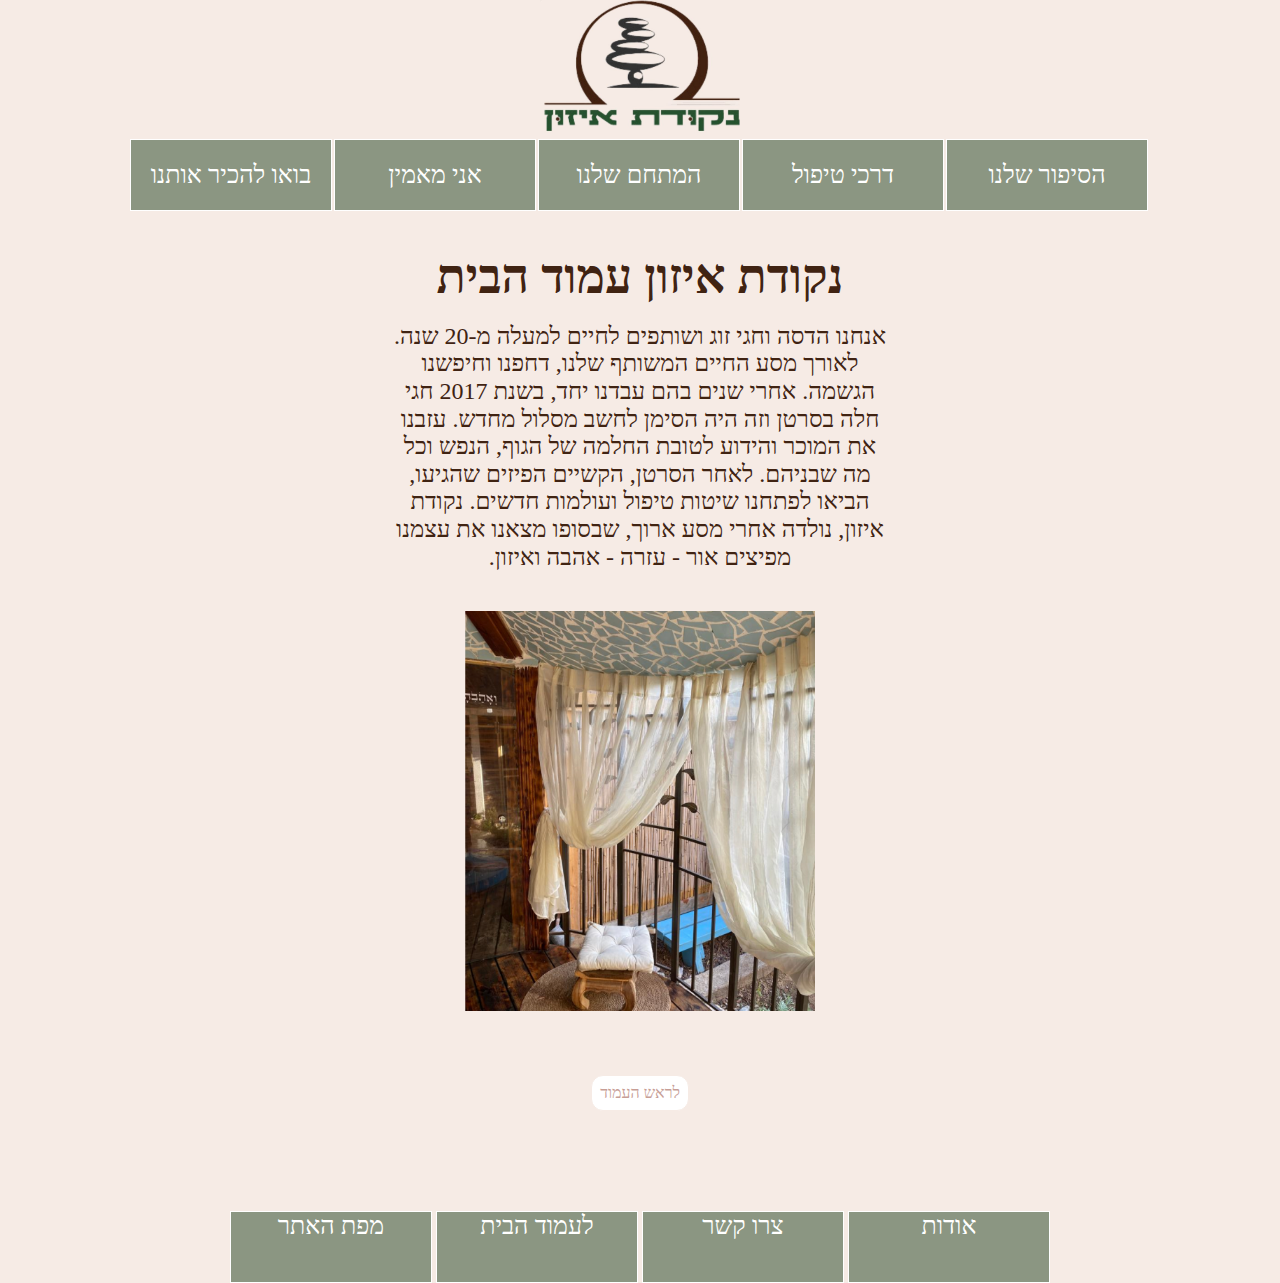
<file: index.html>
﻿<!doctype html>
<html lang="">
<head>
    <meta charset="utf-8" />
    <title>נקודת איזון דף הבית</title>
    <meta name="description" content="פרויקט סיום יובל לרמן והודיה שובלי" />
    <meta name="keywords" content="נקודת איזון, טיפול, הגשמה, סרטן, צפון" />
    <meta name="author" content="יובל לרמן והודיה שובלי" />
    <meta name="viewport" content="width=device-width, initial-scale=1.0, user-scalable=yes">
    <!-- CSS -->
    <!--<link href="styles/reset.css" rel="stylesheet" />-->
    <link href="styles/index.css" rel="stylesheet" />
    <link rel="icon" href="./images/pinklogo.jpeg">

    <!-- Scripts -->
    <script src="jScripts/jquery-3.6.0.min.js"></script>
    <script src="jScripts/JavaScript.js" type="text/javascript">  </script>
</head>
<body>
    <div id="container">
        <header>
        <img src="images/pinklogo.jpeg" title="logo" id="logo"/>
        </header>
        <nav id="mainNav" aria-label="תפריט ראשי" >
            <ul>
                <li> <a href="#" class="notWorking"> הסיפור שלנו </a> </li>
                <li> <a href="treatment.html"> דרכי טיפול </a> 
                    <ul>
                <li><a href="#" class="notWorking">  בריאות טבעית </a></li>
                <li><a href="#" class="notWorking">   עין הבדולח </a></li>
                <li><a href="#" class="notWorking">   אימון רגשי </a></li>
                </ul>
                </li>
                <li> <a href="hamitham.html"> המתחם שלנו </a>
                    <ul>
                        <li><a href="#" class="notWorking">   קצת עלינו </a></li>
                        <li><a href="#" class="notWorking">    בריכת מים קרה </a></li>
                        <li><a href="#" class="notWorking">    סאונה יבשה </a></li>
                        </ul>
                </li>
                <li> <a href="#" class="notWorking"> אני מאמין </a> 
                    <ul>
                        <li><a href="#" class="notWorking">  כלים שרכשנו </a></li>
                        <li><a href="#" class="notWorking">   ידע שצברנו </a></li>
                        </ul>
                </li>
                <li> <a href="#" class="notWorking"> בואו להכיר אותנו </a>
                    <ul>
                       <li> <a href="#" class="notWorking">   המשפחה שלנו </a></li>
                    </ul>
                </li>
        </ul>
   
</nav> 
<div class="whoAreWe">
    <h1>נקודת איזון עמוד הבית</h1>
    <p>
        אנחנו הדסה וחגי 
    זוג ושותפים לחיים למעלה מ-20 שנה.
    לאורך מסע החיים המשותף שלנו, דחפנו וחיפשנו הגשמה.
    אחרי שנים בהם עבדנו יחד, בשנת 2017 חגי חלה בסרטן
    וזה היה הסימן לחשב מסלול מחדש.
    עזבנו את המוכר והידוע לטובת החלמה של הגוף, הנפש וכל מה שבניהם.
    לאחר הסרטן, הקשיים הפיזים שהגיעו,
    הביאו לפתחנו שיטות טיפול ועולמות חדשים.
    נקודת איזון, נולדה אחרי מסע ארוך, 
    שבסופו מצאנו את עצמנו מפיצים 
    אור - עזרה - אהבה ואיזון.
    </p>
</div>
<div id="myImage1">
    <img class="outside" src="images/outside.png" title="outside" />
</div> 
<footer>
    <a href="#top" class="TopPage">לראש העמוד</a>
    <nav id="bottomNav" aria-label="תפריט משני" >
        <ul>
            <li> <a href="about.html"> אודות </a> </li> 
            <li> <a href="contactUs.html"> צרו קשר </a> </li>
            <li> <a href="index.html"> לעמוד הבית </a> </li>
            <li> <a href="siteMap.html"> מפת האתר </a> </li>
    </ul>

</nav> 
   
</footer>


    </div>
</body>
</html>
</file>
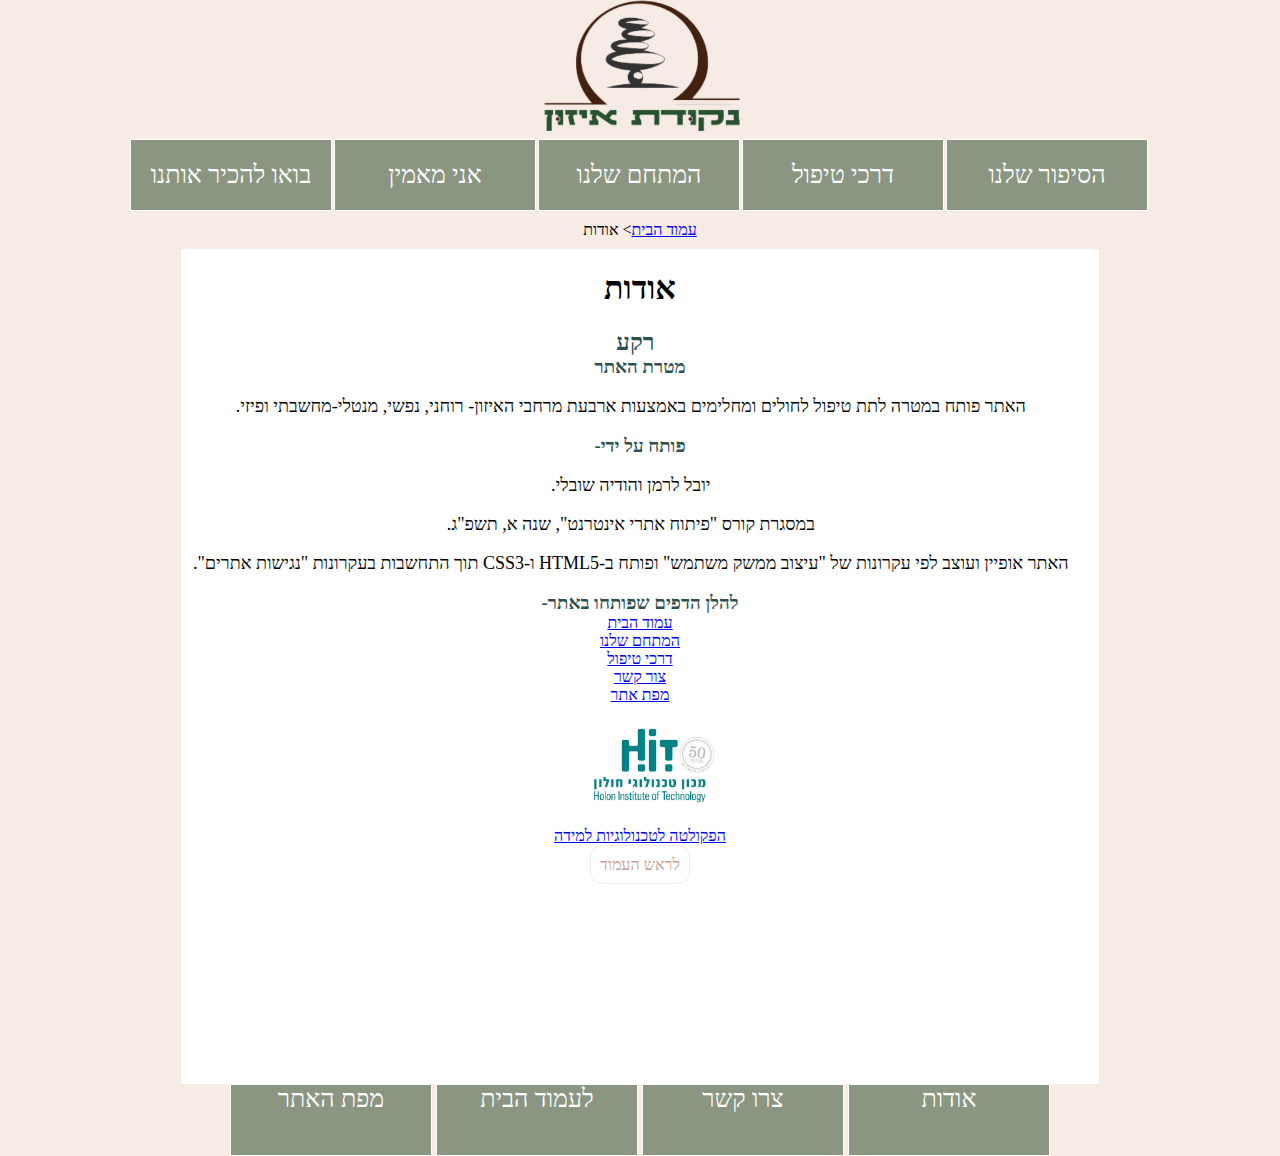
<file: about.html>
﻿<!doctype html>
<html lang="">
<head>
    <meta charset="utf-8" />
    <title>נקודת איזון אודות</title>
    <meta name="description" content="פרויקט סיום יובל לרמן והודיה שובלי" />
    <meta name="keywords" content="נקודת איזון, טיפול, הגשמה, סרטן, צפון" />
    <meta name="author" content="יובל לרמן והודיה שובלי" />
    <meta name="viewport" content="width=device-width, initial-scale=1.0, user-scalable=yes">
    <!-- CSS -->
    <!--<link href="styles/reset.css" rel="stylesheet" />-->
    <link href="styles/about.css" rel="stylesheet" />
    <link rel="icon" href="./images/pinklogo.jpeg">

    <!-- Scripts -->
    <script src="jScripts/jquery-3.6.0.min.js"></script>
    <script src="jScripts/JavaScript.js" type="text/javascript">  </script>
</head>
<body>
    <div id="container">
            <header>
            <img src="images/pinklogo.jpeg" title="logo" id="logo" />
            </header>
            <nav id="mainNav" aria-label="תפריט ראשי" >
                <ul>
                    <li> <a href="#" class="notWorking"> הסיפור שלנו </a> </li>
                    <li> <a href="treatment.html"> דרכי טיפול </a> 
                        <ul>
                    <li><a href="#" class="notWorking">  בריאות טבעית </a></li>
                    <li><a href="#" class="notWorking">   עין הבדולח </a></li>
                    <li><a href="#" class="notWorking">   אימון רגשי </a></li>
                    </ul>
                    </li>
                    <li> <a href="hamitham.html"> המתחם שלנו </a>
                        <ul>
                            <li><a href="#" class="notWorking">   קצת עלינו </a></li>
                            <li><a href="#" class="notWorking">    בריכת מים קרה </a></li>
                            <li><a href="#" class="notWorking">    סאונה יבשה </a></li>
                            </ul>
                    </li>
                    <li> <a href="#" class="notWorking"> אני מאמין </a> 
                        <ul>
                            <li><a href="#" class="notWorking">  כלים שרכשנו </a></li>
                            <li><a href="#" class="notWorking">   ידע שצברנו </a></li>
                            </ul>
                    </li>
                    <li> <a href="#" class="notWorking"> בואו להכיר אותנו </a>
                        <ul>
                           <li> <a href="#" class="notWorking">   המשפחה שלנו </a></li>
                        </ul>
                    </li>
            </ul>
       
    </nav> 
    <nav aria-label="breadcrumbs" >
        <ul class="breadcrumbs">
            <li class="breadcrumbsItem"> <a href="index.html"> עמוד הבית</a></li>
            <li class="breadcrumbsItem">  אודות</li>
        </ul>
    </nav>
        <main>
            <h1>אודות </h1>
            <h2>רקע</h2>
            <h3>מטרת האתר</h3>
            <p>האתר פותח במטרה לתת טיפול לחולים ומחלימים באמצעות ארבעת מרחבי האיזון- רוחני, נפשי, מנטלי-מחשבתי ופיזי. </p>
            <h3>פותח על ידי- </h3>
            <p>יובל לרמן והודיה שובלי.</p>
            <p>במסגרת קורס "פיתוח אתרי אינטרנט", שנה א, תשפ"ג.</p>
            <p>האתר אופיין ועוצב לפי עקרונות של "עיצוב ממשק משתמש" ופותח ב-HTML5 ו-CSS3 תוך התחשבות בעקרונות "נגישות אתרים".</p>
            <h3>להלן הדפים שפותחו באתר-</h3>
            <ul id="sidePages">
                <li> <a href="index.html" >עמוד הבית</li>
                <li> <a href="hamitham.html" > המתחם שלנו</li>
                <li> <a href="treatment.html" >דרכי טיפול</li>
                <li> <a href="contactUs.html" >צור קשר</li>
                <li> <a href="siteMap.html" > מפת אתר</li>
            </ul>
            <img src="images/HIT.png" alt="HIT המכון הטכנולוגי חולון- לוגו" title="HIT המכון הטכנולוגי חולון" id="HIT">
            <a href="https://www.hit.ac.il/telem/overview" target="_blank" id="LinkHIT">הפקולטה לטכנולוגיות למידה</a>
            <section class="credit"></section>
            <a href="#top" class="TopPage">לראש העמוד</a>
        </main>
        <footer>
            <nav id="bottomNav" aria-label="תפריט משני" >
                <ul>
              <li> <a href="about.html"> אודות </a> </li> 
              <li> <a href="contactUs.html"> צרו קשר </a> </li>
              <li> <a href="index.html"> לעמוד הבית </a> </li>
              <li> <a href="siteMap.html"> מפת האתר </a> </li>
            </ul>
        
        </nav> 
           
        </footer>
        
        
    </div>
</body>
</html>
</file>
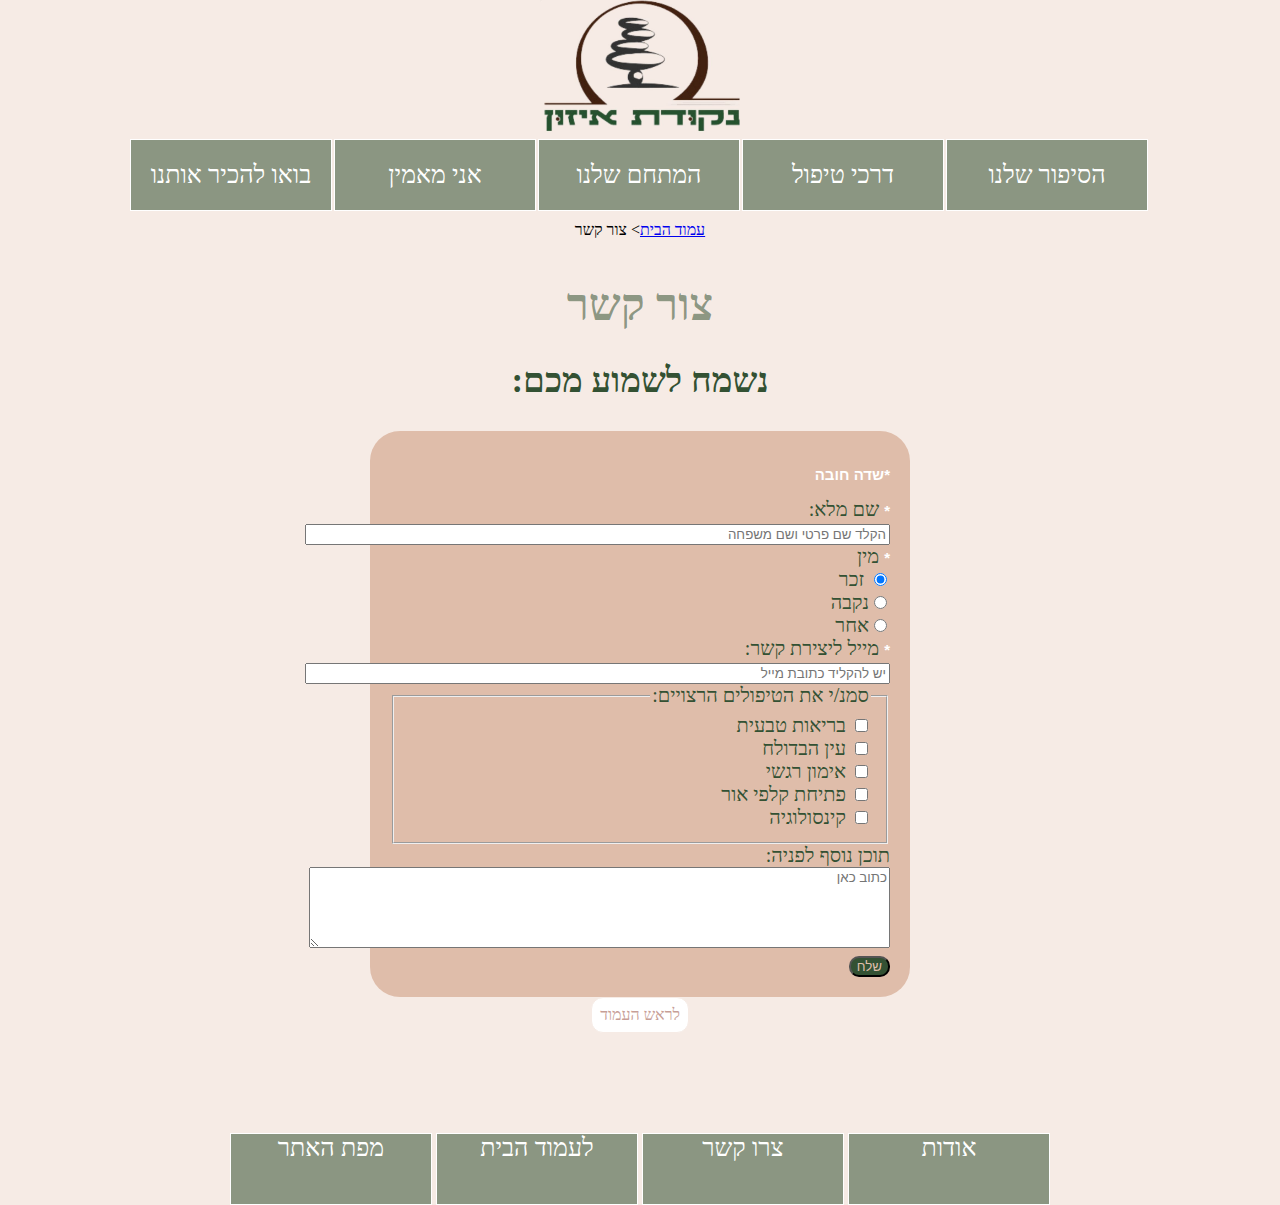
<file: contactUs.html>
﻿<!doctype html>
<html lang="">
<head>
    <meta charset="utf-8" />
    <title>נקודת איזון - צור קשר</title>
    <meta name="description" content="פרויקט סיום יובל לרמן והודיה שובלי" />
    <meta name="keywords" content="נקודת איזון, טיפול, הגשמה, סרטן, צפון" />
    <meta name="author" content="ובל לרמן והודיה שובלי" />
    <meta name="viewport" content="width=device-width, initial-scale=1.0, user-scalable=yes">
    <!-- CSS -->
    <!--<link href="styles/reset.css" rel="stylesheet" />-->
    <link href="styles/contactUs.css" rel="stylesheet" />
    <link rel="icon" href="./images/pinklogo.jpeg">


    <!-- Scripts -->
    <script src="jScripts/jquery-3.6.0.min.js"></script>
    <script src="jScripts/JavaScript.js" type="text/javascript"></script>
</head>
<body>
    <div id="container">
        <header>
            <img src="images/pinklogo.jpeg" title="logo" id="logo" />
        </header>
        <nav id="mainNav" aria-label="תפריט ראשי" >
            <ul>
                <li> <a href="#" class="notWorking"> הסיפור שלנו </a> </li>
                <li> <a href="treatment.html"> דרכי טיפול </a> 
                    <ul>
                <li><a href="#" class="notWorking">  בריאות טבעית </a></li>
                <li><a href="#" class="notWorking">   עין הבדולח </a></li>
                <li><a href="#" class="notWorking">   אימון רגשי </a></li>
                </ul>
                </li>
                <li> <a href="hamitham.html"> המתחם שלנו </a>
                    <ul>
                        <li><a href="#" class="notWorking">   קצת עלינו </a></li>
                        <li><a href="#" class="notWorking">    בריכת מים קרה </a></li>
                        <li><a href="#" class="notWorking">    סאונה יבשה </a></li>
                        </ul>
                </li>
                <li> <a href="#" class="notWorking"> אני מאמין </a> 
                    <ul>
                        <li><a href="#" class="notWorking">  כלים שרכשנו </a></li>
                        <li><a href="#" class="notWorking">   ידע שצברנו </a></li>
                        </ul>
                </li>
                <li> <a href="#" class="notWorking"> בואו להכיר אותנו </a>
                    <ul>
                       <li> <a href="#" class="notWorking">   המשפחה שלנו </a></li>
                    </ul>
                </li>
        </ul>
   
</nav>
        <nav aria-label="breadcrumbs" >
            <ul class="breadcrumbs">
                <li class="breadcrumbsItem"> <a href="index.html"> עמוד הבית</a></li>
                <li class="breadcrumbsItem">  צור קשר</li>
            </ul>
        </nav>
        <main>
            <h1>צור קשר</h1>
            <h2>נשמח לשמוע מכם: </h2>
            <form id="form">
                <p class="kochavit"> *שדה חובה  </p>
                <label for="Name">
                    <span class="kochavit">*</span>
                    שם מלא:
                    <br />
                    <input type="text" class="tochen" placeholder="הקלד שם פרטי ושם משפחה" size="70" required />
                </label>
                <br />
                <span class="kochavit">*</span>
                מין
                <br />
                <label for="male" class="migdar"> <input type="radio" id="male" name="groupName" checked required> זכר</label>
                <br />
                <label for="female" class="migdar">
                    <input type="radio" id="female" name="groupName" />נקבה</label>
                    <br />
                    <label for="other" class="migdar">
                        <input type="radio" id="female" name="groupName" />אחר
                    </label>
                    <br />
                    <label for="phonNumber" class="label">
                        <span class="kochavit">*</span>
                        מייל ליצירת קשר:
                        <input type="email" class="tochen" placeholder="יש להקליד כתובת מייל" required size="70"  />
                    </label>
                    <fieldset class="label">
                        <legend> סמנ/י את הטיפולים הרצויים:</legend>
                        <input type="checkbox" class="tipulim"/> בריאות טבעית <br />
                        <input type="checkbox" class="tipulim" /> עין הבדולח <br />
                        <input type="checkbox" class="tipulim"/> אימון רגשי <br />
                        <input type="checkbox" class="tipulim"/> פתיחת קלפי אור <br />
                        <input type="checkbox" class="tipulim"/> קינסולוגיה <br />
                    </fieldset>
                    <label for="message" id="message" class="label">
                        תוכן נוסף לפניה:
                        <br />
                        <textarea class="tochen" rows="5" cols="70" placeholder="כתוב כאן"></textarea>
                        <br />
                    </label>
                    <label for="send">
                        <input type="submit" value="שלח" id="send" />
                    </label>


</form>



        </main>

        <footer>
            <a href="#top" class="TopPage">לראש העמוד</a>
            <nav id="bottomNav" aria-label="תפריט משני">
                <ul>
                    <li> <a href="about.html"> אודות </a> </li>
                    <li> <a href="contactUs.html"> צרו קשר </a> </li>
                    <li> <a href="index.html"> לעמוד הבית </a> </li>
                    <li> <a href="siteMap.html"> מפת האתר </a> </li>
                </ul>

            </nav>

        </footer>


    </div>
</body>
</html>
</file>
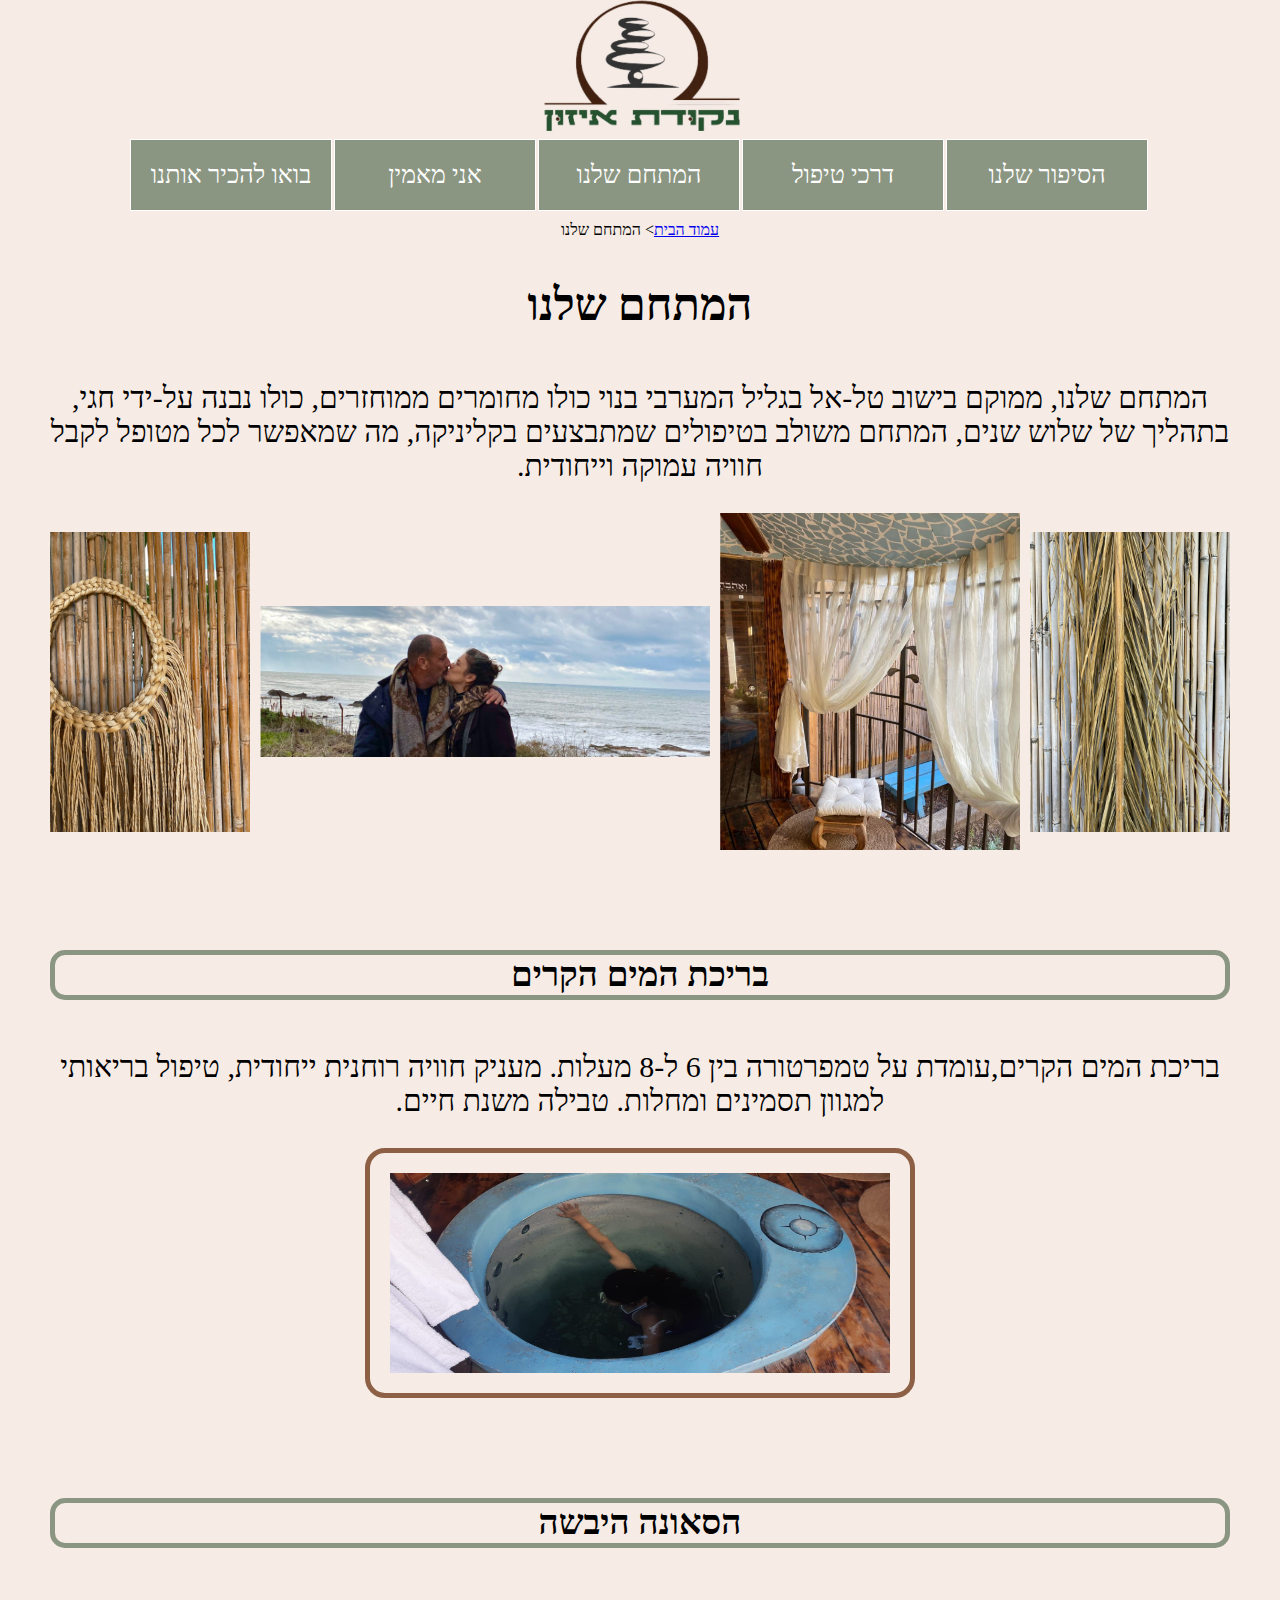
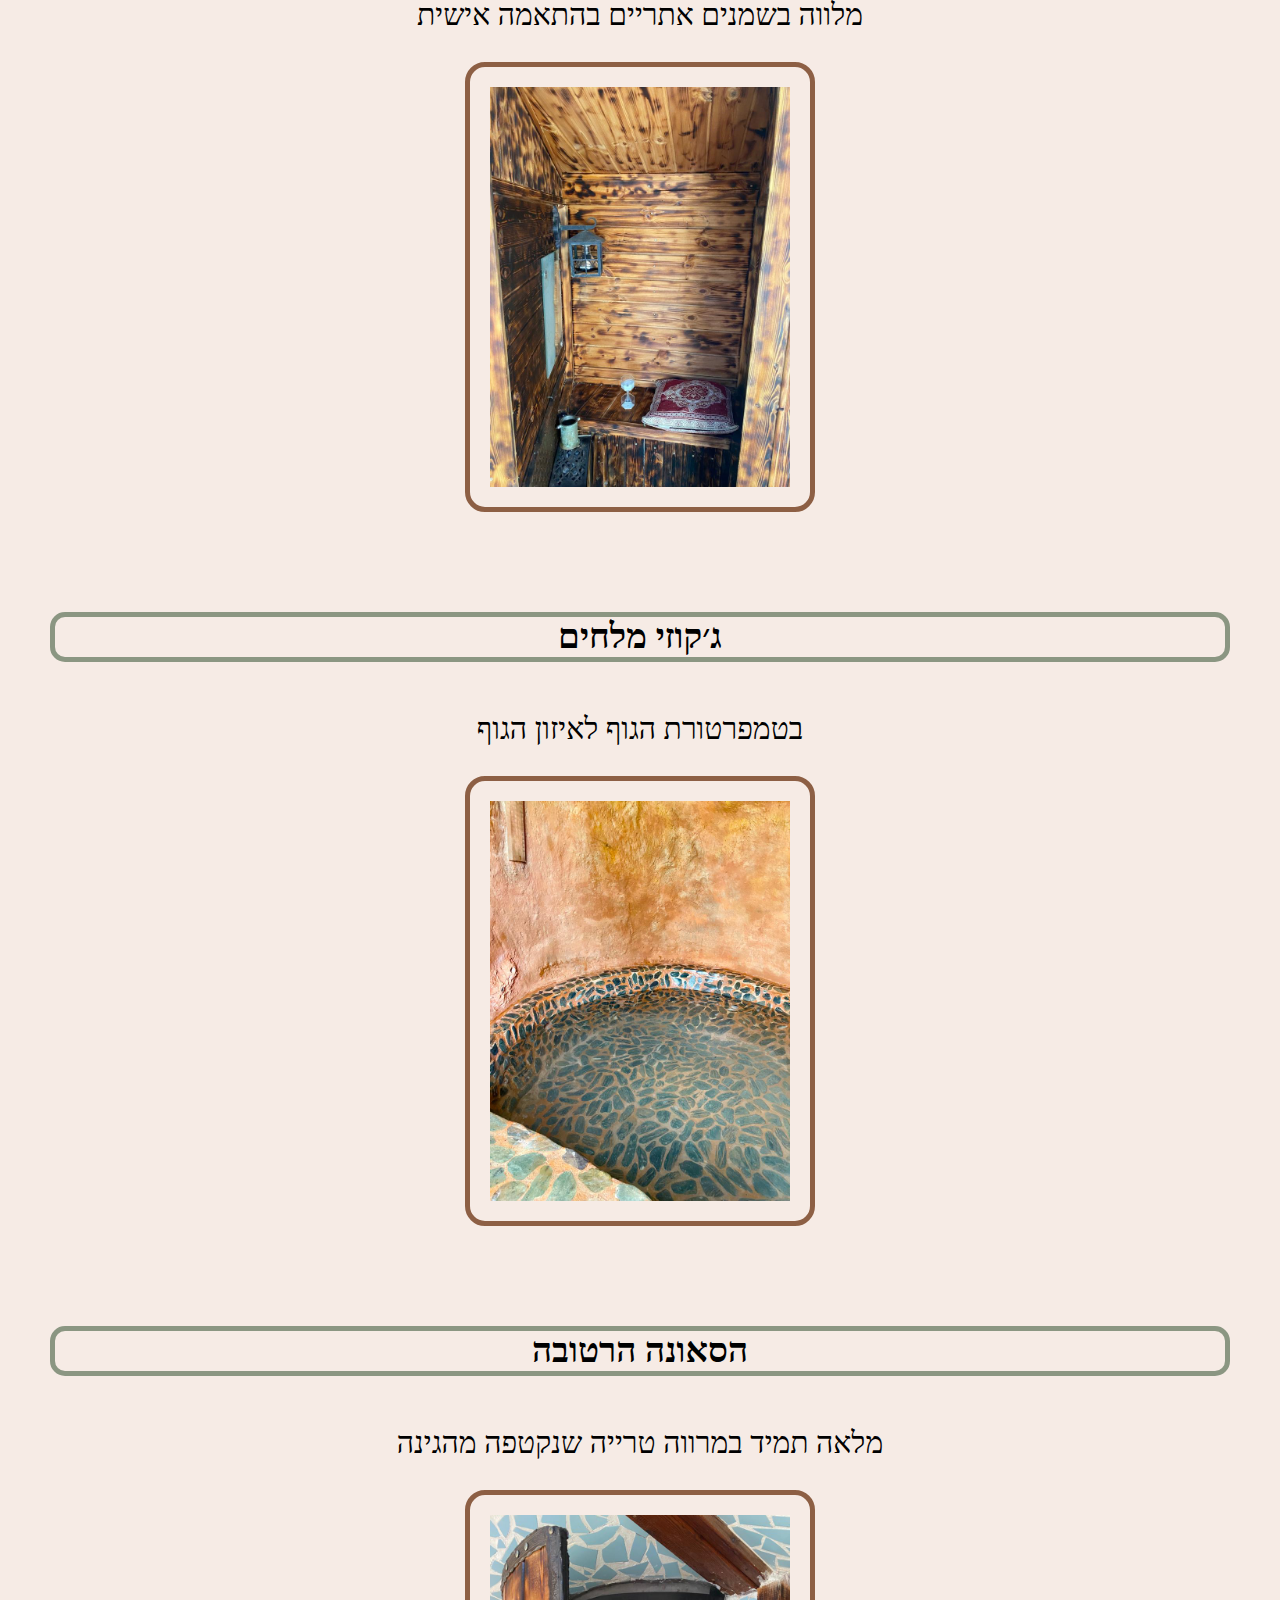
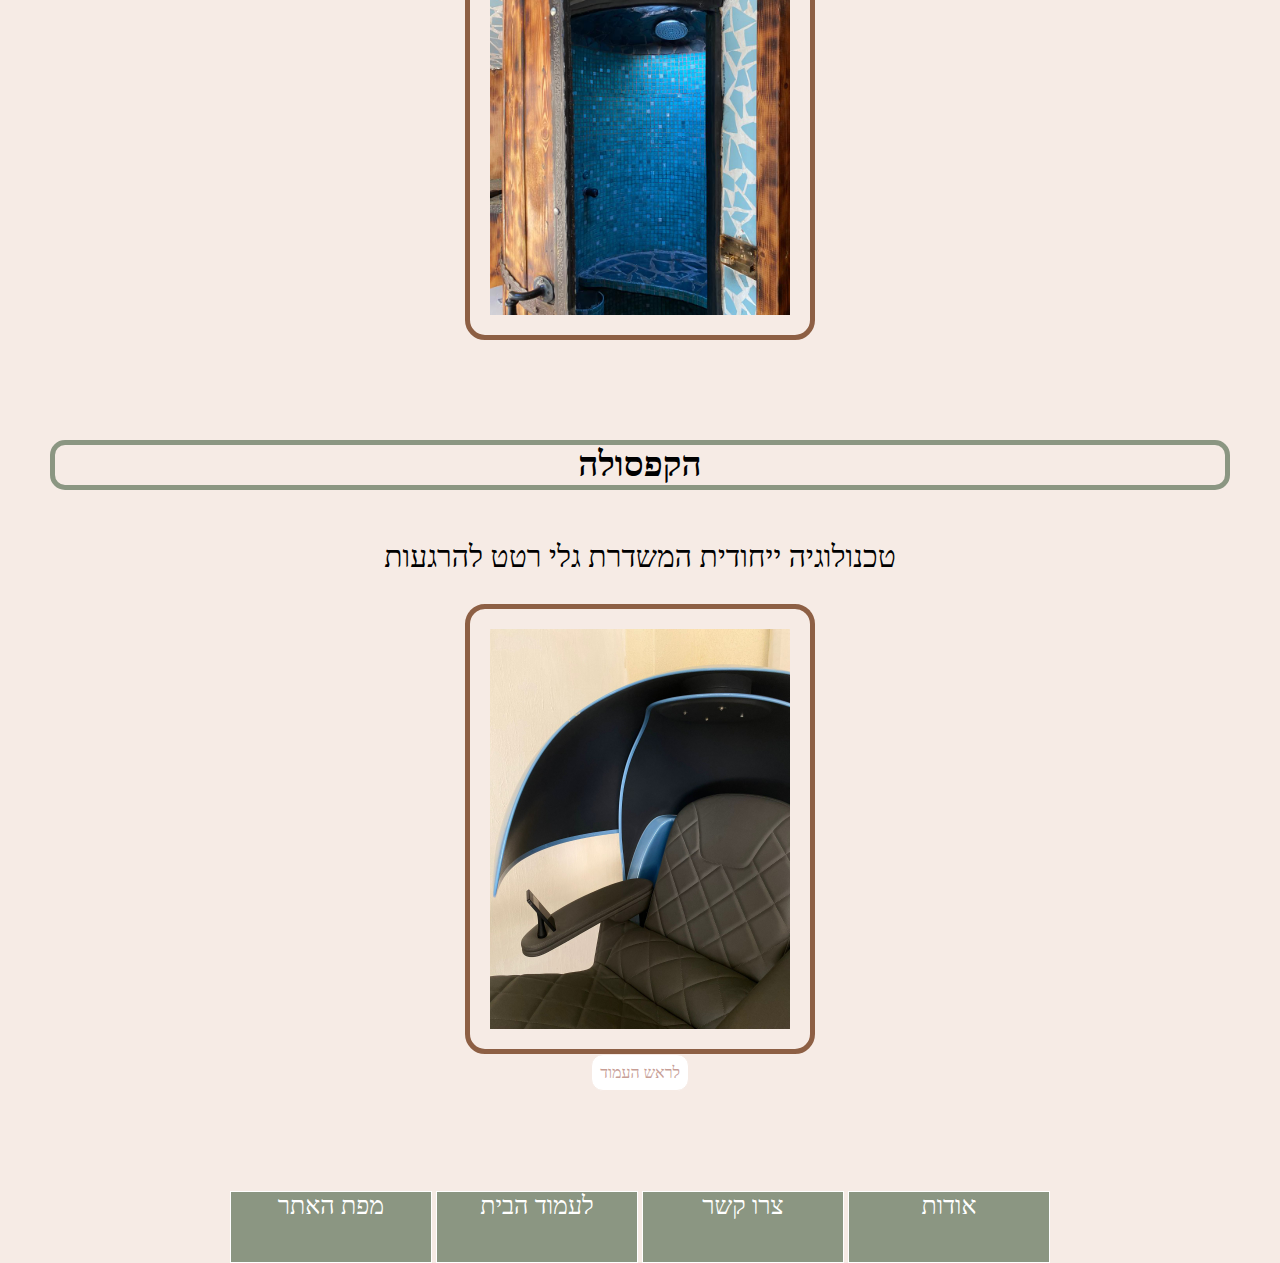
<file: hamitham.html>
﻿<!doctype html>
<html lang="">
<head>
    <meta charset="utf-8" />
    <title>נקודת איזון המתחם שלנו</title>
    <meta name="description" content="פרויקט סיום יובל לרמן והודיה שובלי" />
    <meta name="keywords" content="נקודת איזון, טיפול, הגשמה, סרטן, צפון" />
    <meta name="author" content="יובל לרמן והודיה שובלי" />
    <meta name="viewport" content="width=device-width, initial-scale=1.0, user-scalable=yes">
    <!-- CSS -->
    <!--<link href="styles/reset.css" rel="stylesheet" />-->
    <link href="styles/hamitham.css" rel="stylesheet" />
    <link rel="icon" href="./images/pinklogo.jpeg">

    <!-- Scripts -->
    <script src="jScripts/jquery-3.6.0.min.js"></script>
    <script src="jScripts/JavaScript.js" type="text/javascript">  </script>
</head>
<body>
    <div id="container">
        <header>
        <img src="images/pinklogo.jpeg" title="logo" id="logo"/>
        </header>
        <nav id="mainNav" aria-label="תפריט ראשי" >
            <ul>
                <li> <a href="#" class="notWorking"> הסיפור שלנו </a> </li>
                <li> <a href="treatment.html"> דרכי טיפול </a> 
                    <ul>
                <li><a href="#" class="notWorking">  בריאות טבעית </a></li>
                <li><a href="#" class="notWorking">   עין הבדולח </a></li>
                <li><a href="#" class="notWorking">   אימון רגשי </a></li>
                </ul>
                </li>
                <li> <a href="hamitham.html"> המתחם שלנו </a>
                    <ul>
                        <li><a href="#" class="notWorking">   קצת עלינו </a></li>
                        <li><a href="#" class="notWorking">    בריכת מים קרה </a></li>
                        <li><a href="#" class="notWorking">    סאונה יבשה </a></li>
                        </ul>
                </li>
                <li> <a href="#" class="notWorking"> אני מאמין </a> 
                    <ul>
                        <li><a href="#" class="notWorking">  כלים שרכשנו </a></li>
                        <li><a href="#" class="notWorking">   ידע שצברנו </a></li>
                        </ul>
                </li>
                <li> <a href="#" class="notWorking"> בואו להכיר אותנו </a>
                    <ul>
                       <li> <a href="#" class="notWorking">   המשפחה שלנו </a></li>
                    </ul>
                </li>
        </ul>
   
</nav> 
<nav aria-label="breadcrumbs" >
    <ul class="breadcrumbs">
        <li class="breadcrumbsItem"> <a href="index.html"> עמוד הבית</a></li>
        <li class="breadcrumbsItem">  המתחם שלנו </li>
    </ul>
</nav>
<main>
    <h1>המתחם שלנו</h1>
    <p>המתחם שלנו, ממוקם בישוב טל-אל בגליל המערבי
        בנוי כולו מחומרים ממוחזרים,
        כולו נבנה על-ידי חגי,
        בתהליך של שלוש שנים,
        המתחם משולב בטיפולים שמתבצעים בקליניקה,
        מה שמאפשר לכל מטופל
        לקבל חוויה עמוקה וייחודית.</p>
        <div class="gallery">
        <img src="images/palmtree.jpeg" title="palmtree" id="palmtree" alt=""/>
        <img src="images/outside.png" title="hamitham" id="hamitham" alt=""/>
        <img src="images/ima+aba.png" title="parents" id="parents" alt=""/>
        <img src="images/background.jpeg" title="background" id="background" alt=""/>
        </div>
       
    <h2>בריכת המים הקרים</h2>
    <p> בריכת המים הקרים,עומדת על טמפרטורה בין 6 ל-8 מעלות. מעניק חוויה רוחנית ייחודית, טיפול בריאותי למגוון תסמינים ומחלות. טבילה משנת חיים.</p>
    <img src="images/nuli.jpeg" title="pool" id="pool" class="pictures" alt="בריכת המים הקרים"/>   
    <h2>הסאונה היבשה</h2>
    <p>מלווה בשמנים אתריים בהתאמה אישית</p>
    <img src="images/sauna.jpeg" title="sauna" id="sauna" class="pictures" alt="סאונה יבשה"/>
    <h2>ג׳קוזי מלחים</h2>
    <p>בטמפרטורת הגוף לאיזון הגוף</p>
    <img src="images/water.jpeg" title="water" id="water" class="pictures" alt="ג׳קוזי מלחים"/>
    <h2>הסאונה הרטובה</h2>
    <p>מלאה תמיד במרווה טרייה שנקטפה מהגינה</p>
    <img src="images/blue sauna.jpeg" title="blueSauna" id="blueSauna" class="pictures" alt="הסאונה הרטובה"/>
    <h2>הקפסולה</h2>
    <p>טכנולוגיה ייחודית המשדרת גלי רטט להרגעות</p>
    <img src="images/chair.jpeg" title="chair" id="chair" class="pictures" alt="הקפסולה- בעלת הטכנולוגיה הייחודית המשדרת גלי רטט להרגעה"/>



</main>
  
<footer>
    <a href="#top" class="TopPage">לראש העמוד</a>
    <nav id="bottomNav" aria-label="תפריט משני" >
        <ul>
      <li> <a href="about.html"> אודות </a> </li> 
      <li> <a href="contactUs.html"> צרו קשר </a> </li>
      <li> <a href="index.html"> לעמוד הבית </a> </li>
      <li> <a href="siteMap.html"> מפת האתר </a> </li>
    </ul>

</nav> 
   
</footer>


    </div>
</body>
</html>
</file>
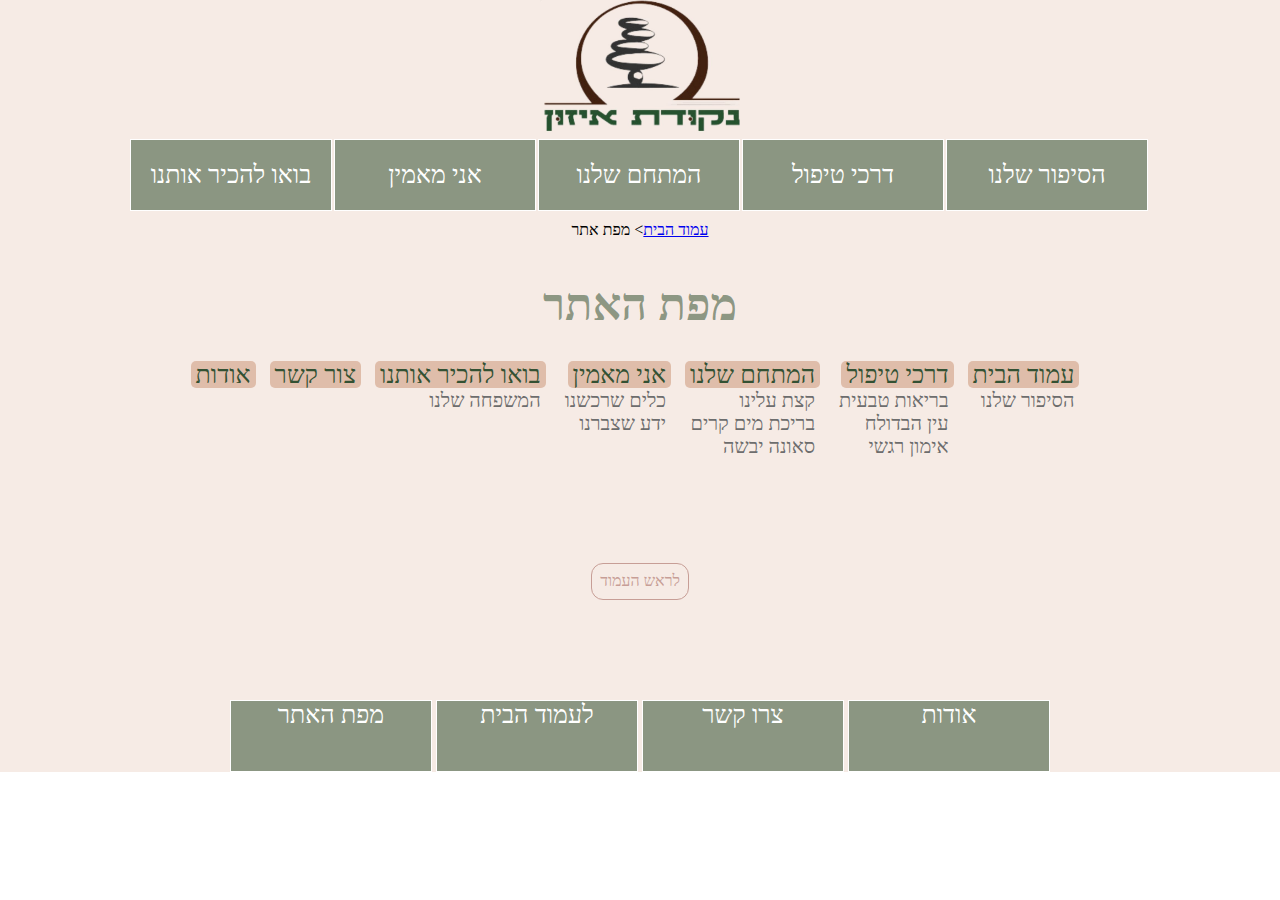
<file: siteMap.html>
﻿<!doctype html>
<html lang="">

<head>
    <meta charset="utf-8" />
    <title>נקודת איזון - מפת אתר</title>
    <meta name="description" content="פרויקט סיום יובל לרמן והודיה שובלי" />
    <meta name="keywords" content="נקודת איזון, טיפול, הגשמה, סרטן, צפון" />
    <meta name="author" content="ובל לרמן והודיה שובלי" />
    <meta name="viewport" content="width=device-width, initial-scale=1.0, user-scalable=yes">
    <!-- CSS -->
    <!--<link href="styles/reset.css" rel="stylesheet" />-->
    <link href="styles/siteMap.css" rel="stylesheet" />
    <link rel="icon" href="./images/pinklogo.jpeg">


    <!-- Scripts -->
    <script src="jScripts/jquery-3.6.0.min.js"></script>
    <script src="jScripts/JavaScript.js" type="text/javascript"></script>
</head>

<body>
    <div id="container">
        <header>
            <img src="images/pinklogo.jpeg" title="logo" id="logo" />
        </header>
        <nav id="mainNav" aria-label="תפריט ראשי" >
            <ul>
                <li> <a href="#" class="noActive"> הסיפור שלנו </a> </li>
                <li> <a href="treatment.html"> דרכי טיפול </a> 
                    <ul>
                <li><a href="#" class="noActive">  בריאות טבעית </a></li>
                <li><a href="#" class="noActive">   עין הבדולח </a></li>
                <li><a href="#" class="noActive">   אימון רגשי </a></li>
                </ul>
                </li>
                <li> <a href="hamitham.html"> המתחם שלנו </a>
                    <ul>
                        <li><a href="#" class="noActive">   קצת עלינו </a></li>
                        <li><a href="#" class="noActive">    בריכת מים קרה </a></li>
                        <li><a href="#" class="noActive">    סאונה יבשה </a></li>
                        </ul>
                </li>
                <li> <a href="#" class="noActive"> אני מאמין </a> 
                    <ul>
                        <li><a href="#" class="noActive">  כלים שרכשנו </a></li>
                        <li><a href="#" class="noActive">   ידע שצברנו </a></li>
                        </ul>
                </li>
                <li> <a href="#" class="noActive"> בואו להכיר אותנו </a>
                    <ul>
                       <li> <a href="#" class="noActive">   המשפחה שלנו </a></li>
                    </ul>
                </li>
        </ul>
   
</nav> 
        <nav aria-label="breadcrumbs" >
            <ul class="breadcrumbs">
                <li class="breadcrumbsItem"> <a href="index.html"> עמוד הבית</a></li>
                <li class="breadcrumbsItem">  מפת אתר</li>
            </ul>
        </nav>

        <main>
            <div class="container">
                <h1>מפת האתר</h1>
                <ul>
                    <li class="webMap">
                        <a href="index.html">עמוד הבית</a>
                        <ul>
                            <li><a href="#" class="noActive">הסיפור שלנו </a></li>
                        </ul>
                    </li>

                    <li class="webMap">
                        <a href="treatment.html">דרכי טיפול</a>
                        <ul>
                            <li><a href="#" class="noActive">בריאות טבעית</a></li>
                            <li><a href="#" class="noActive">עין הבדולח</a></li>
                            <li><a href="#" class="noActive">אימון רגשי</a></li>
                        </ul>
                    </li>
                    <li class="webMap">
                        <a href="hamitham.html">המתחם שלנו</a>
                        <ul>
                            <li><a href="#" class="noActive">קצת עלינו</a></li>
                            <li><a href="#" class="noActive">בריכת מים קרים </a></li>
                            <li><a href="#"class="noActive">סאונה יבשה</a></li>
                        </ul>
                    </li>
                    <li class="webMap">
                        <a href="#">אני מאמין</a>
                        <ul>
                        <li><a href="#" class="noActive">כלים שרכשנו</a></li>
                        <li><a href="#" class="noActive">ידע שצברנו</a></li>
                    </ul>
                    </li>
                    <li class="webMap">
                        <a href="#">בואו להכיר אותנו</a>
                        <ul>
                        <li><a href="#" class="noActive">המשפחה שלנו</a></li>
                    </ul>
                    </li>
                    <li class="webMap">
                        <a href="contactUs.html">צור קשר</a>
                    </li>
                    <li class="webMap">
                        <a href="about.html">אודות</a>
                    </li
                    >
                </ul>


        </main>
        <footer>
            <a href="#top" class="TopPage">לראש העמוד</a>
            <nav id="bottomNav" aria-label="תפריט משני">
                <ul>
                    <li> <a href="about.html"> אודות </a> </li> 
                    <li> <a href="contactUs.html"> צרו קשר </a> </li>
                    <li> <a href="index.html"> לעמוד הבית </a> </li>
                    <li> <a href="siteMap.html"> מפת האתר </a> </li>
                </ul>

            </nav>

        </footer>



    </div>
</body>

</html>
</file>
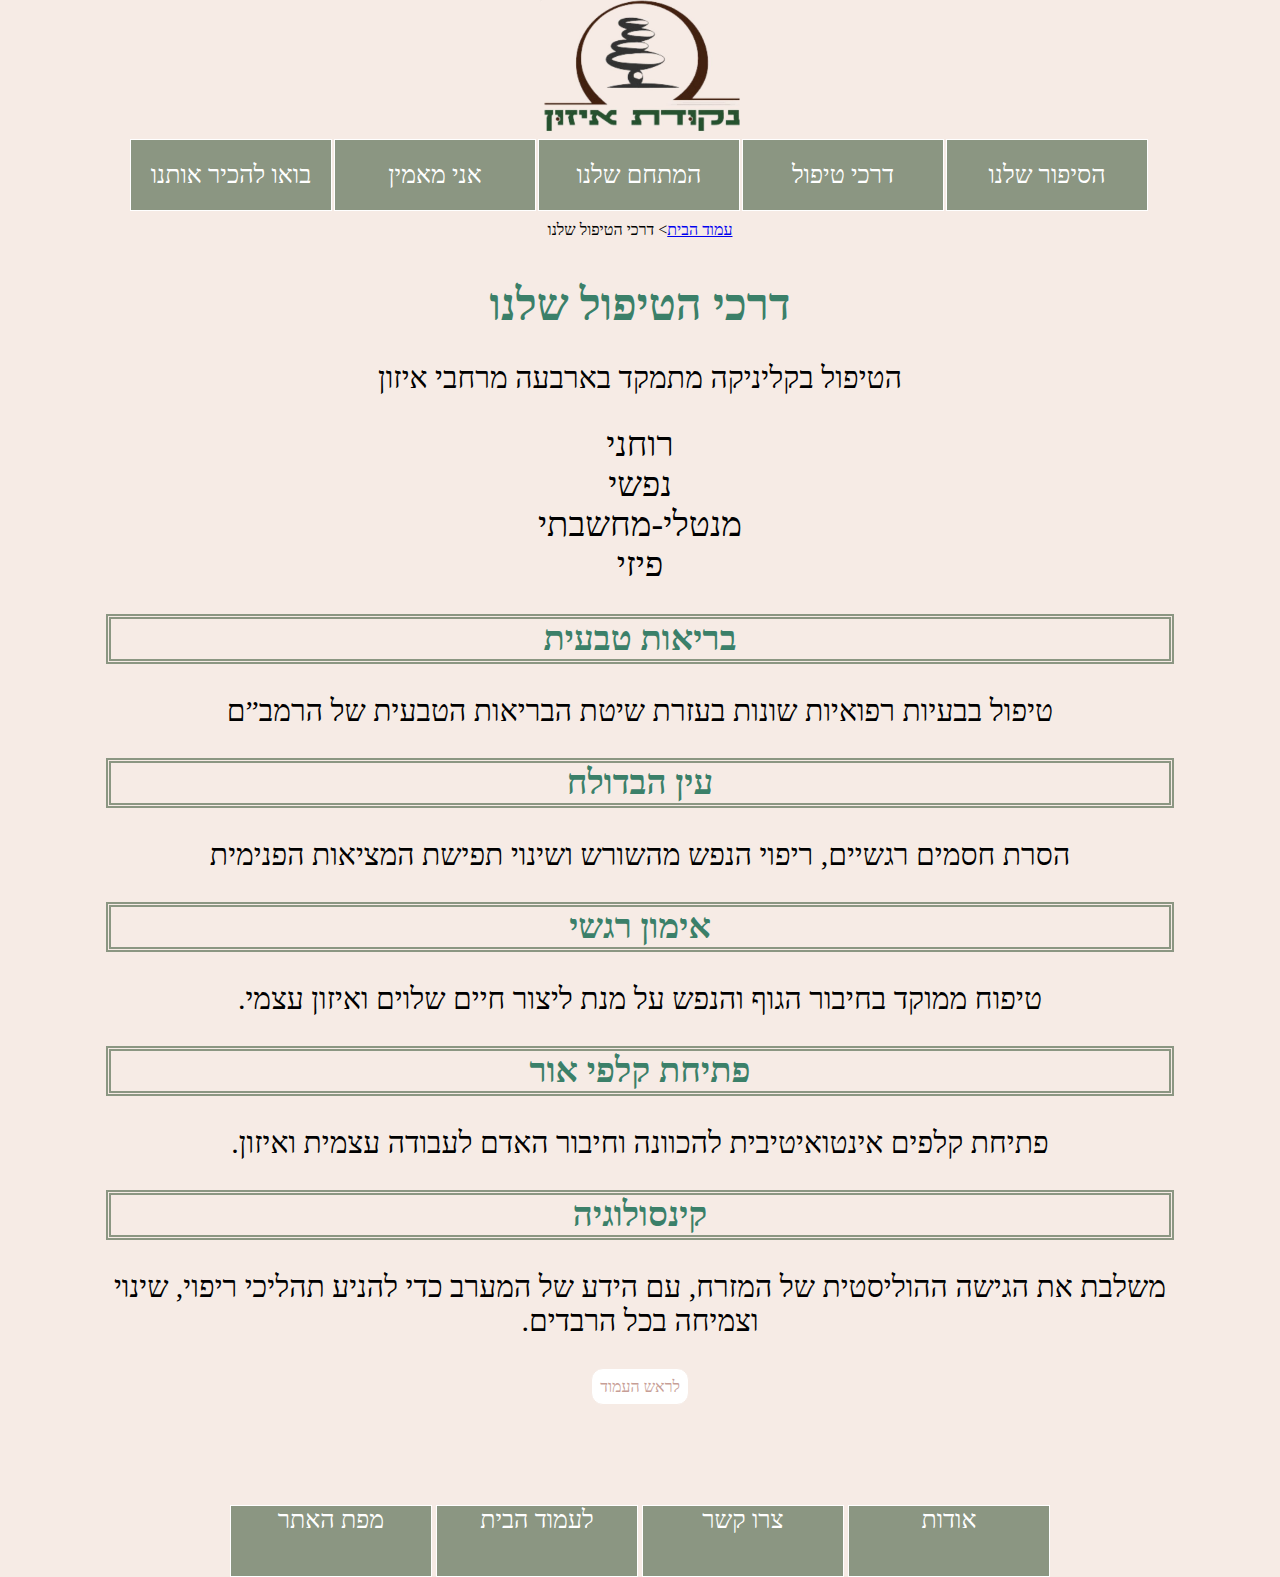
<file: treatment.html>
﻿<!doctype html>
<html lang="">
<head>
    <meta charset="utf-8" />
    <title>נקודת איזון דרכי הטיפול שלנו</title>
    <meta name="description" content="פרויקט סיום יובל לרמן והודיה שובלי" />
    <meta name="keywords" content="נקודת איזון, טיפול, הגשמה, סרטן, צפון" />
    <meta name="author" content="יובל לרמן והודיה שובלי" />
    <meta name="viewport" content="width=device-width, initial-scale=1.0, user-scalable=yes">
    <!-- CSS -->
    <!--<link href="styles/reset.css" rel="stylesheet" />-->
    <link href="styles/treatment.css" rel="stylesheet" />
    <link rel="icon" href="./images/pinklogo.jpeg">

    <!-- Scripts -->
    <script src="jScripts/jquery-3.6.0.min.js"></script>
    <script src="jScripts/JavaScript.js" type="text/javascript">  </script>
</head>
<body>
    <div id="container">
        <header>
        <img src="images/pinklogo.jpeg" title="logo" id="logo"/>
        </header>
        <nav id="mainNav" aria-label="תפריט ראשי" >
            <ul>
                <li> <a href="#" class="notWorking"> הסיפור שלנו </a> </li>
                <li> <a href="treatment.html"> דרכי טיפול </a> 
                    <ul>
                <li><a href="#" class="notWorking">  בריאות טבעית </a></li>
                <li><a href="#" class="notWorking">   עין הבדולח </a></li>
                <li><a href="#" class="notWorking">   אימון רגשי </a></li>
                </ul>
                </li>
                <li> <a href="hamitham.html"> המתחם שלנו </a>
                    <ul>
                        <li><a href="#" class="notWorking">   קצת עלינו </a></li>
                        <li><a href="#" class="notWorking">    בריכת מים קרה </a></li>
                        <li><a href="#" class="notWorking">    סאונה יבשה </a></li>
                        </ul>
                </li>
                <li> <a href="#" class="notWorking"> אני מאמין </a> 
                    <ul>
                        <li><a href="#" class="notWorking">  כלים שרכשנו </a></li>
                        <li><a href="#" class="notWorking">   ידע שצברנו </a></li>
                        </ul>
                </li>
                <li> <a href="#" class="notWorking"> בואו להכיר אותנו </a>
                    <ul>
                       <li> <a href="#" class="notWorking">   המשפחה שלנו </a></li>
                    </ul>
                </li>
        </ul>
   
</nav> 
<nav aria-label="breadcrumbs" >
    <ul class="breadcrumbs">
        <li class="breadcrumbsItem"> <a href="index.html"> עמוד הבית</a></li>
        <li class="breadcrumbsItem">  דרכי הטיפול שלנו</li>
    </ul>
</nav>
<main>
    <h1>דרכי הטיפול שלנו</h1>
    <p>הטיפול בקליניקה מתמקד בארבעה מרחבי איזון</p>
    <ul id="merhavim">
        <li>רוחני</li>
        <li>נפשי</li>
        <li>מנטלי-מחשבתי</li>
        <li>פיזי</li>
    </ul>
    <h2>בריאות טבעית</h2>
    <p>טיפול בבעיות רפואיות שונות בעזרת שיטת הבריאות הטבעית של הרמב”ם</p>
    <h2>עין הבדולח</h2>
    <p>הסרת חסמים רגשיים, ריפוי הנפש מהשורש ושינוי תפישת המציאות הפנימית</p>
    <h2>אימון רגשי</h2>
    <p>טיפוח ממוקד בחיבור הגוף והנפש על מנת ליצור חיים שלוים ואיזון עצמי.</p>
    <h2>פתיחת קלפי אור</h2>
    <p>פתיחת קלפים אינטואיטיבית להכוונה וחיבור האדם לעבודה עצמית ואיזון.</p>
    <h2>קינסולוגיה</h2>
    <p>משלבת את הגישה ההוליסטית של המזרח, עם הידע של המערב כדי להניע תהליכי ריפוי, שינוי וצמיחה בכל הרבדים.</p>


</main>
  
<footer>
    <a href="#top" class="TopPage">לראש העמוד</a>
    <nav id="bottomNav" aria-label="תפריט משני" >
        <ul>
            <li> <a href="about.html"> אודות </a> </li> 
            <li> <a href="contactUs.html"> צרו קשר </a> </li>
            <li> <a href="index.html"> לעמוד הבית </a> </li>
            <li> <a href="siteMap.html"> מפת האתר </a> </li>
    </ul>

</nav> 
   
</footer>


    </div>
</body>
</html>
</file>
<file: styles/index.css>
﻿body{
  width: 1280px;
  margin: 0 auto; 
}

#container
{
    direction:rtl;
    align-items: center;
    background-color: #F6EBE5 ;
    border: 1px none;
    display: flex;
    flex-direction: column;
    height: max-content;
    min-width: 385px;
    padding: 0px 106px;
    position: relative;
    font-family: Heebo,Gisha,Calibri;



}
#logo{
  width: 200px;
  height: auto;
}
ul {
    list-style: none;
    padding: 0;
    margin: 0;
  }
  
  #mainNav ul ul {
    display: none;
  }
  
  #mainNav ul li:hover > ul {
    display:block ;
    width: 180px;
    height: 50px;
  }
  
  #mainNav ul {
    position: relative;
    text-align: center;
  }
  
  #mainNav ul li {
    display: inline-block;
    width: 200px;
  }
  
  #mainNav ul li a {
    display: block;
    background-color: rgba(22, 57, 22, 0.473);
    border: 1px solid;
    color: white;
    width: 100%;
    height: 70px;
    line-height: 70px;
    text-decoration: none;
    text-align: center;
    font-size: 25px;
  }
  
  #mainNav ul ul {
    position: absolute;
    top: 100%;
  }
  
  #mainNav ul ul li {
    width: 100%;
    height: 70px;
    display: block;
  }
  
  #mainNav ul ul li a {
    padding-left: 20px;
  }
  
  #mainNav ul ul ul {
    position: absolute;
    left: 100%;
    top: 0;
  }
  #bottomNav li {
    display: inline-block;
  }
  
  #bottomNav li a {
    display: block;
    background-color: rgba(22, 57, 22, 0.473);
    border: 1px solid;
    color: white;
    width: 200px;
    height: 70px;
    text-decoration: none;
    text-align: center;
    font-size: 25px;
  }
  
  #bottomNav li a:link {
    background-color: rgba(22, 57, 22, 0.473);
  }
  
  #bottomNav li a:hover {
    background-color: white;
    color: rgba(22, 57, 22, 0.473);
  }
.outside
{
height: 400px;
width: 350px;
padding: 60px;
margin-top: 100px;
}
.whoAreWe{
width: 500px;
height: 200px;
font-weight: 400;
font-size: 24px;
line-height: 115.1%;
text-align: center;
color: #402312;
margin: 10px;  
border: 10px 5px;  
padding: 10px;

}
.TopPage {
    
  display: inline-block;
  padding: 1%;
  margin-right: 44%;
  width: fit-content;
  border-radius: 12px;
  border: 1px solid #F6EBE5;
  background-color: white;
  margin-bottom: 100px;
  text-decoration: none;
  color: rgb(199, 158, 150);

}
.notWorking{
  cursor: not-allowed;
}
</file>
<file: styles/about.css>
﻿body{
  width: 1280px;
  margin: 0 auto;
}


#container {
    direction:rtl;
    align-items: center;
    background-color: #F6EBE5 ;
    border: 1px none;
    display: flex;
    flex-direction: column;
    height: max-content;
    min-width: 385px;
    padding: 0px 106px;
    position: relative;
    font-family: Heebo,Gisha,Calibri;
    
}
#logo{
    width: 200px;
    height: auto;
}

main {
    align-items: center;
    width: 86%;
    background-color: white;
    text-align: center;
}

nav footer 
h1 {
    
    width: fit-content;
    margin-right: 40%;
    display: inline-block;
    color: darkslategrey;
    font-size: 27pt;
    text-align: center;
}



h2 {
   
    width: fit-content;
    display: block;
    color: darkslategray;
    padding-right: 1%;
    margin: 0 auto;
    
}

h3 {
    
    width: fit-content;
    display: block;
    color: darkslategray;
    margin-right: 1%;
    margin: 0 auto;
}


p {
    
    font-size: large;
    padding-right: 2%;
}

.TopPage {
    
    display: inline-block;
    padding: 1%;
    margin-right: 0 auto;
    width: fit-content;
    border-radius: 12px;
    border: 1px solid #F6EBE5;
    margin-bottom: 200px;
    text-decoration: none;
    color: rgb(199, 158, 150);

}



#HIT {
    
    height: 30%;
    width: 19%;
    display: block;
    margin-right: 39%;
}

textarea {
    
    width: 50%;
}



#LinkHIT {
  text-align: center;
}
ul {
    
    list-style: none;
    padding: 0;
    margin: 0;
  }
  #mainNav ul ul {
    display: none;
  }
  
  #mainNav ul li:hover > ul {
    display:block ;
    width: 180px;
    height: 50px;
  }
  
  #mainNav ul {
    position: relative;
    text-align: center;
  }
  
  #mainNav ul li {
    display: inline-block;
    width: 200px;
  }
  
  #mainNav ul li a {
    display: block;
    background-color: rgba(22, 57, 22, 0.473);
    border: 1px solid;
    color: white;
    width: 100%;
    height: 70px;
    line-height: 70px;
    text-decoration: none;
    text-align: center;
    font-size: 25px;
  }
  
  #mainNav ul ul {
    position: absolute;
    top: 100%;
  }
  
  #mainNav ul ul li {
    width: 100%;
    height: 70px;
    display: block;
  }
  
  #mainNav ul ul li a {
    padding-left: 20px;
  }
  body{
    width: 1280px;
    margin: 0 auto; 
    
  } 
 
 
  #mainNav ul ul ul {
    position: absolute;
    left: 100%;
    top: 0;
  }
  #bottomNav li {
    
    display: inline-block;
  }
  
  #bottomNav li a {
    
    display: block;
    background-color: rgba(22, 57, 22, 0.473);
    border: 1px solid;
    color: white;
    width: 200px;
    height: 70px;
    text-decoration: none;
    text-align: center;
    font-size: 25px;
  }
  
  #bottomNav li a:link {
    background-color: rgba(22, 57, 22, 0.473);
  }
  
  #bottomNav li a:hover {
    background-color: white;
    color: rgba(22, 57, 22, 0.473);
  }

.notWorking{
  cursor: not-allowed;
}
.breadcrumbs {
  padding: 10px;
}
.breadcrumbsItem{
  display: inline-block;
}

.breadcrumbsItem:not(:last-of-type)::after{
  content: ">";
  
}
</file>
<file: styles/contactUs.css>
﻿body{
  width: 1280px;
  margin: 0 auto; 
}

#container {
  direction: rtl;
  align-items: center;
  background-color: #F6EBE5;
  border: 1px none;
  display: flex;
  flex-direction: column;
  height: max-content;
  min-width: 385px;
  padding: 0px 106px;
  position: relative;
  font-family: Heebo,Gisha,Calibri;
 
}

#logo {
  width: 200px;
  height: auto;
}



p {
  text-align: center;
  font-size: 30px;
}

h1 {
  font-size: 45px;
  text-align: center;
 color:rgba(22, 57, 22, 0.473);
}

h2 {
  text-align: center;
  font-size: 35px;
  color: #335133;
}

ul {
  list-style: none;
  padding: 0;
  margin: 0;
}

#mainNav ul ul {
  display: none;
}

#mainNav ul li:hover > ul {
  display:block ;
  width: 180px;
  height: 50px;
}

#mainNav ul {
  position: relative;
  text-align: center;
}

#mainNav ul li {
  display: inline-block;
  width: 200px;
}

#mainNav ul li a {
  display: block;
  background-color: rgba(22, 57, 22, 0.473);
  border: 1px solid;
  color: white;
  width: 100%;
  height: 70px;
  line-height: 70px;
  text-decoration: none;
  text-align: center;
  font-size: 25px;
}

#mainNav ul ul {
  position: absolute;
  top: 100%;
}

#mainNav ul ul li {
  width: 100%;
  height: 70px;
  display: block;
}

#mainNav ul ul li a {
  padding-left: 20px;
}

#mainNav ul ul ul {
  position: absolute;
  left: 100%;
  top: 0;
}

#bottomNav li {
  display: inline-block;
}

  #bottomNav li a {
      display: block;
      background-color: rgba(22, 57, 22, 0.473);
      border: 1px solid;
      color: white;
      width: 200px;
      height: 70px;
      text-decoration: none;
      text-align: center;
      font-size: 25px;
  }

      #bottomNav li a:link {
          background-color: rgba(22, 57, 22, 0.473);
      }

      #bottomNav li a:hover {
          background-color: white;
          color: rgba(22, 57, 22, 0.473);
      }


form {
  display:block;
  margin-top: 30px;
  width: 500px;
  padding: 20px;
  background: #DFBDAA;
  border-radius: 30px;
  color:#335133;
  font-family: heebo, gisha, calibari;
  font-size: 20px;
}

.kochavit {
  font-weight: bold;
  color: white ;
  font-family: Heebo, sans-serif, calibari;
  font-size: 15px;
  text-align: right;
}

p {
  display: block;
  margin-block-start: 1em;
  margin-block-end: 1em;
  margin-inline-start: 0px;
  margin-inline-end: 0px;
}

.migdar .tipulim{
  margin-right: 10px;
}

#send{
  font-family: Heebo, sans-serif, calibari; 
  border-radius: 10px;
  background: #335133;
  color: #DFBDAA;
  


}

.tochen{
  font-family: Heebo, sans-serif, calibari;

}
.TopPage {
    
  display: inline-block;
  padding: 1%;
  margin-right: 44%;
  width: fit-content;
  border-radius: 12px;
  border: 1px solid #F6EBE5;
  background-color: white;
  margin-bottom: 100px;
  text-decoration: none;
  color: rgb(199, 158, 150);

}
.notWorking{
  cursor: not-allowed;
}
.breadcrumbs {
  padding: 10px;
}
.breadcrumbsItem{
  display: inline-block;
}

.breadcrumbsItem:not(:last-of-type)::after{
  content: ">";
  
}
</file>
<file: styles/hamitham.css>
﻿body{
  width: 1280px;
  margin: 0 auto; 
}

#container
{
    direction:rtl;
    align-items: center;
    background-color: #F6EBE5 ;
    border: 1px none;
    display: flex;
    flex-direction: column;
    height: max-content;
    min-width: 385px;
    padding: 0px 106px;
    position: relative;
    font-family: Heebo,Gisha,Calibri;
  


}
#logo{
  width: 200px;
  height: auto;
}
#hamitham{
  width: 300px;
  height: auto;
  align-items: center;
  margin: auto;
  margin-right: 10px;
}
#parents{
  width: 450px;
  height: auto;
  align-items: center;
  margin: auto;
  margin-right: 10px; 
}
p{
  text-align: center;
  font-size: 30px;
}
h1{
  font-size: 45px;
  text-align: center;
  
}
h2{
  text-align: center;
  border: 5px solid rgba(22, 57, 22, 0.473);
  border-radius: 15px;
  font-size: 35px;
  width: auto;
  margin-top: 100px;
  margin-bottom: 50px;


}
ul {
    list-style: none;
    padding: 0;
    margin: 0;
  }
  
  #mainNav ul ul {
    display: none;
  }
  
  #mainNav ul li:hover > ul {
    display:block ;
    width: 180px;
    height: 50px;
  }
  
  #mainNav ul {
    position: relative;
    text-align: center;
  }
  
  #mainNav ul li {
    display: inline-block;
    width: 200px;
  }
  
  #mainNav ul li a {
    display: block;
    background-color: rgba(22, 57, 22, 0.473);
    border: 1px solid;
    color: white;
    width: 100%;
    height: 70px;
    line-height: 70px;
    text-decoration: none;
    text-align: center;
    font-size: 25px;
  }
  
  #mainNav ul ul {
    position: absolute;
    top: 100%;
  }
  
  #mainNav ul ul li {
    width: 100%;
    height: 70px;
    display: block;
  }
  
  #mainNav ul ul li a {
    padding-left: 20px;
  }
  
  #mainNav ul ul ul {
    position: absolute;
    left: 100%;
    top: 0;
  }
  #bottomNav li {
    display: inline-block;
  }
  
  #bottomNav li a {
    display: block;
    background-color: rgba(22, 57, 22, 0.473);
    border: 1px solid;
    color: white;
    width: 200px;
    height: 70px;
    text-decoration: none;
    text-align: center;
    font-size: 25px;
  }
  
  #bottomNav li a:link {
    background-color: rgba(22, 57, 22, 0.473);
  }
  
  #bottomNav li a:hover {
    background-color: white;
    color: rgba(22, 57, 22, 0.473);
  }


.gallery{
  display: flex;
  justify-content: center;
  
}

.pictures{
  border: rgb(141, 95, 68) 5px solid;
  border-radius: 20px;
  padding: 20px;
  margin: auto;
  display: flex;
  justify-content: center;
  align-items: center;


}
#pool{
  height: 200px;
  width: 500px;
}
#sauna{
  height: 400px;
  width: 300px;
}
#water{
  height: 400px;
  width: 300px;
}
#blueSauna{
  height: 400px;
  width: 300px;
}
#chair{
  height: 400px;
  width: 300px;
}
p{
  text-align: center;
  margin-top: 50px;
 
}
#background{
  height: 300px;
  width: 200px;
  margin: auto;
  margin-right: 10px;
}

#palmtree{
  height: 300px;
  width: 200px;
  margin: auto;
}
.TopPage {
    
  display: inline-block;
  padding: 1%;
  margin-right: 44%;
  width: fit-content;
  border-radius: 12px;
  border: 1px solid #F6EBE5;
  background-color: white;
  margin-bottom: 100px;
  text-decoration: none;
  color: rgb(199, 158, 150);

}   
.notWorking{
  cursor: not-allowed;
}
.breadcrumbs {
  padding: 10px;
}
.breadcrumbsItem{
  display: inline-block;
}

.breadcrumbsItem:not(:last-of-type)::after{
  content: ">";
  
}
</file>
<file: styles/siteMap.css>
﻿body{
  width: 1280px;
  margin: 0 auto; 
}

#container
{
    direction:rtl;
    align-items: center;
    background-color: #F6EBE5 ;
    border: 1px none;
    display: flex;
    flex-direction: column;
    height: max-content;
    min-width: 385px;
    padding: 0px 106px;
    position: relative;
    font-family: Heebo,Gisha,Calibri;
    


}
#logo{
  width: 200px;
  height: auto;
}
p{
  text-align: center;
  font-size: 30px;
}
h1{
  font-size: 45px;
  text-align: center;
  color:rgba(22, 57, 22, 0.473)
}
h2{
  text-align: center;
  border: 5px double rgba(22, 57, 22, 0.473);
  font-size: 35px;

}
ul {
    list-style: none;
    padding: 0;
    margin: 0;
  }
  #mainNav ul ul {
    display: none;
  }
  
  #mainNav ul li:hover > ul {
    display:block ;
    width: 180px;
    height: 50px;
  }
  
  #mainNav ul {
    position: relative;
    text-align: center;
  }
  
  #mainNav ul li {
    display: inline-block;
    width: 200px;
  }
  
  #mainNav ul li a {
    display: block;
    background-color: rgba(22, 57, 22, 0.473);
    border: 1px solid;
    color: white;
    width: 100%;
    height: 70px;
    line-height: 70px;
    text-decoration: none;
    text-align: center;
    font-size: 25px;
  }
  
  #mainNav ul ul {
    position: absolute;
    top: 100%;
  }
  
  #mainNav ul ul li {
    width: 100%;
    height: 70px;
    display: block;
  }
  
  #mainNav ul ul li a {
    padding-left: 20px;
  }
  
  #mainNav ul ul ul {
    position: absolute;
    left: 100%;
    top: 0;
  }
  #bottomNav li {
    display: inline-block;
  }
  
  #bottomNav li a {
    display: block;
    background-color: rgba(22, 57, 22, 0.473);
    border: 1px solid;
    color: white;
    width: 200px;
    height: 70px;
    text-decoration: none;
    text-align: center;
    font-size: 25px;
  }
  
  #bottomNav li a:link {
    background-color: #16391679;
  }
  
  #bottomNav li a:hover {
    background-color: white;
    color: rgba(22, 57, 22, 0.473);
  }

  *****

    
    
    .webMap ul {
        margin: 0;
        padding: 0;
        display: block;
        flex-wrap: wrap;
        position: relative;
    }

    ul {
        list-style: none;
        padding: 0px;
        margin: 0px;
        }
    
    li.webMap {
        display: inline-block;
        list-style-type: none;
        margin-bottom: 5px;
        margin-right: 10px;
        vertical-align: top;

    }    
    
    .webMap a {
        font-size: 25px;
        text-decoration: none;
        color: #16391679; 
        border-radius: 5px;
        background: #DFBDAA;
        color: #335133;
        padding: 0 5px;
    }

    
    .webMap ul li a{
      font-size: 20px;
      text-decoration: none;
      color: #956041;
      text-align: center;
      border: none;
      background:  transparent;
    }
    
    .webMap ul li a.noActive{
      color: #6d6d6d;
      cursor: not-allowed;
  }
  .TopPage {
    
    display: inline-block;
    padding: 1%;
    margin-right: 44%;
    width: fit-content;
    border-radius: 12px;
    border: 1px solid rgb(199, 158, 150);
    margin-bottom: 100px;
    margin-top: 100px;
    text-decoration: none;
    color: rgb(199, 158, 150);

}
.breadcrumbs {
  padding: 10px;
}
.breadcrumbsItem{
  display: inline-block;
}

.breadcrumbsItem:not(:last-of-type)::after{
  content: ">";
  
}
.noActive{
  cursor: not-allowed;
}
</file>
<file: styles/treatment.css>
﻿body{
  width: 1280px;
  margin: 0 auto; 
}

#container
{
    direction:rtl;
    align-items: center;
    background-color: #F6EBE5 ;
    border: 1px none;
    display: flex;
    flex-direction: column;
    height: max-content;
    min-width: 385px;
    padding: 0px 106px;
    position: relative;
    font-family: Heebo,Gisha,Calibri;
    


}
#logo{
  width: 200px;
  height: auto;
}
#merhavim{
  text-align: center;
  font-size: 35px;
}
p{
  text-align: center;
  font-size: 30px;
}
h1{
  font-size: 45px;
  text-align: center;
  color:rgb(59, 128, 105) ;
}
h2{
  text-align: center;
  border: 5px double rgba(22, 57, 22, 0.473);
  font-size: 35px;
  color: rgb(59, 128, 105);

}
ul {
    list-style: none;
    padding: 0;
    margin: 0;
  }

  #mainNav ul ul {
    display: none;
  }
  
  #mainNav ul li:hover > ul {
    display:block ;
    width: 180px;
    height: 50px;
  }
  
  #mainNav ul {
    position: relative;
    text-align: center;
  }
  
  #mainNav ul li {
    display: inline-block;
    width: 200px;
  }
  
  #mainNav ul li a {
    display: block;
    background-color: rgba(22, 57, 22, 0.473);
    border: 1px solid;
    color: white;
    width: 100%;
    height: 70px;
    line-height: 70px;
    text-decoration: none;
    text-align: center;
    font-size: 25px;
  }
  
  #mainNav ul ul {
    position: absolute;
    top: 100%;
  }
  
  #mainNav ul ul li {
    width: 100%;
    height: 70px;
    display: block;
  }
  
  #mainNav ul ul li a {
    padding-left: 20px;
  }
  
  #mainNav ul ul ul {
    position: absolute;
    left: 100%;
    top: 0;
  }
  

  #bottomNav li {
    display: inline-block;
  }
  
  #bottomNav li a {
    display: block;
    background-color: rgba(22, 57, 22, 0.473);
    border: 1px solid;
    color: white;
    width: 200px;
    height: 70px;
    text-decoration: none;
    text-align: center;
    font-size: 25px;
  }
  
  #bottomNav li a:link {
    background-color: rgba(22, 57, 22, 0.473);
  }
  
  #bottomNav li a:hover {
    background-color: white;
    color: rgba(22, 57, 22, 0.473);
  }
  .TopPage {
    
    display: inline-block;
    padding: 1%;
    margin-right: 44%;
    width: fit-content;
    border-radius: 12px;
    border: 1px solid #F6EBE5;
    background-color: white;
    margin-bottom: 100px;
    text-decoration: none;
    color: rgb(199, 158, 150);

}
.notWorking{
  cursor: not-allowed;
}
.breadcrumbs {
  padding: 10px;
}
.breadcrumbsItem{
  display: inline-block;
}

.breadcrumbsItem:not(:last-of-type)::after{
  content: ">";
  
}
</file>
